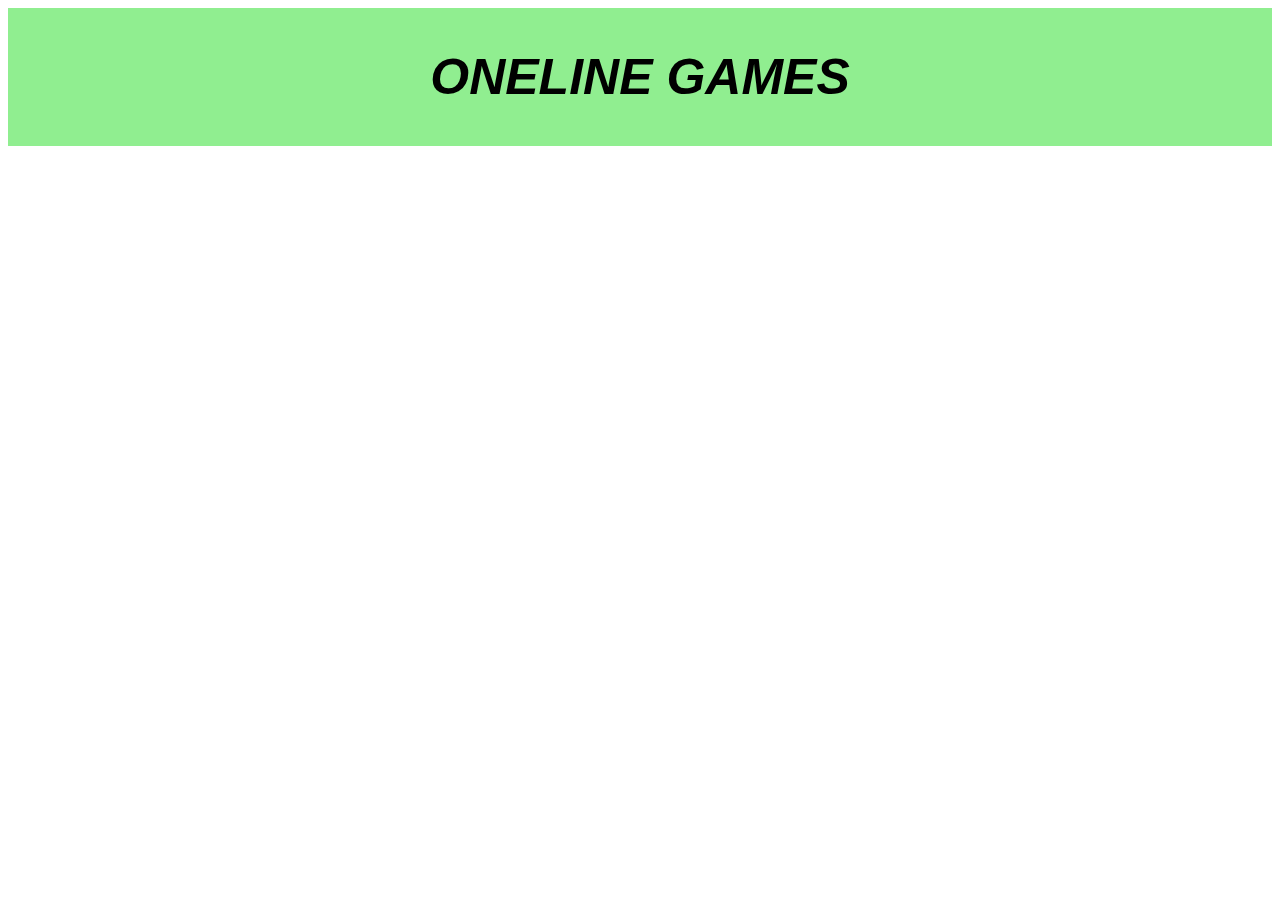
<file: login.html>
<!doctype html>
<head>
    <meta charset="UTF-8">
    <meta name ="viewport" content="width=device-width,initial-scale=1.0">
    <title>GameBase</title>
<link rel="stylesheet" href="stylesheet.css">
</head>
<body>
    <p id ="heading"><strong> ONELINE GAMES</strong></p>

</body>
</file>
<file: stylesheet.css>
#heading
{
    font-style: oblique;
    font-display: center;
    text-align:center;
    font-family: Arial, Helvetica, sans-serif;
    font-size:50px;
    background-color: lightgreen ;
    padding: 40px;
    margin-top: 0%;
    
}

NAV a
{
   background-color:  black;
    text-decoration-color: white;
    color:white
    
}
*{
    box-sizing:border-box;
  }
  

.column
{
    float:left;
    width:25%;
   padding:5px;
  
  }
#heading2
{
    font-style: oblique;
    font-display: center;
    text-align:center;
    font-family: Arial, Helvetica, sans-serif;
    font-size:50px;
    background-color: lightgreen ;
    padding: 40px;
    margin-top: 0%;

}
#BUBBLESHOOTER
{
    text-align: center;
    color: coral ;
}
.Login
{

   width: 300px;
box-shadow: 0 0 10px 0px rgba(0,0,0,0.1) ;
    background-color: white;
padding:20px;
margin: 7% auto  ;
margin-right: 300px;
border-style: solid rgb(19, 52, 240);
border-radius: 4px;
}
.Login h1

{
    color: rgb(6, 131, 248);
    font-family: Verdana, Geneva, Tahoma, sans-serif;
}
.username
{
    border-radius: 10px;
    padding: 5px;
    border : 2px solid rgb(138, 4, 44);
width: 100%;
margin-bottom: 10px;;
}
.password
{
    width: 100%;
    border-radius: 10px;
    padding: 5px;
    border : 2px solid rgb(138, 4, 44);
}
.button
{
    color: rgb(17, 17, 119);
    background-color: coral;
    cursor:pointer;
    font-size: 15px;
    border-radius: 20px;
    width: 100%;
    }
.OR
{
    margin: -19px auto 0px ;
    
    background-color: white;
    width: 15px;
    }


.names 
{
    list-style-type: none;
    width: 200px;
    height: 30px;
    border-radius: 20px;
    text-align: center;
    margin-left: 0px;
    display: none;
    }
.names a 
{
    text-decoration: none;
   color: black;
}

 #gameimg
{
    text-align: center;
    margin-left:45%;
    border-style: solid;
    font-weight: bold;
    width: 200px;
    text-align:center;
}
#gamename
{
    
    text-align: center;
    margin-left:45%;
    border-style: solid;
    font-weight: bold;
    width: 200px;
    text-align:center;
}
 #gameurl
{
     text-align: center;
    margin-left: 45%;
    border-style: solid;
    font-weight: bold;
    width: 200px;
    text-align:center;
}
#addgame
{
    margin-left: 50%;
    color: blue;
    background-color:  rgba(21, 224, 191, 0.712)
}
.column a 
{
    text-decoration: none;
     color: red ;
}
.column img{
    width: 100% ;
}
.column h3
{
    background-color: rgb(96, 4, 124);
    text-align: center;
}
</file>
